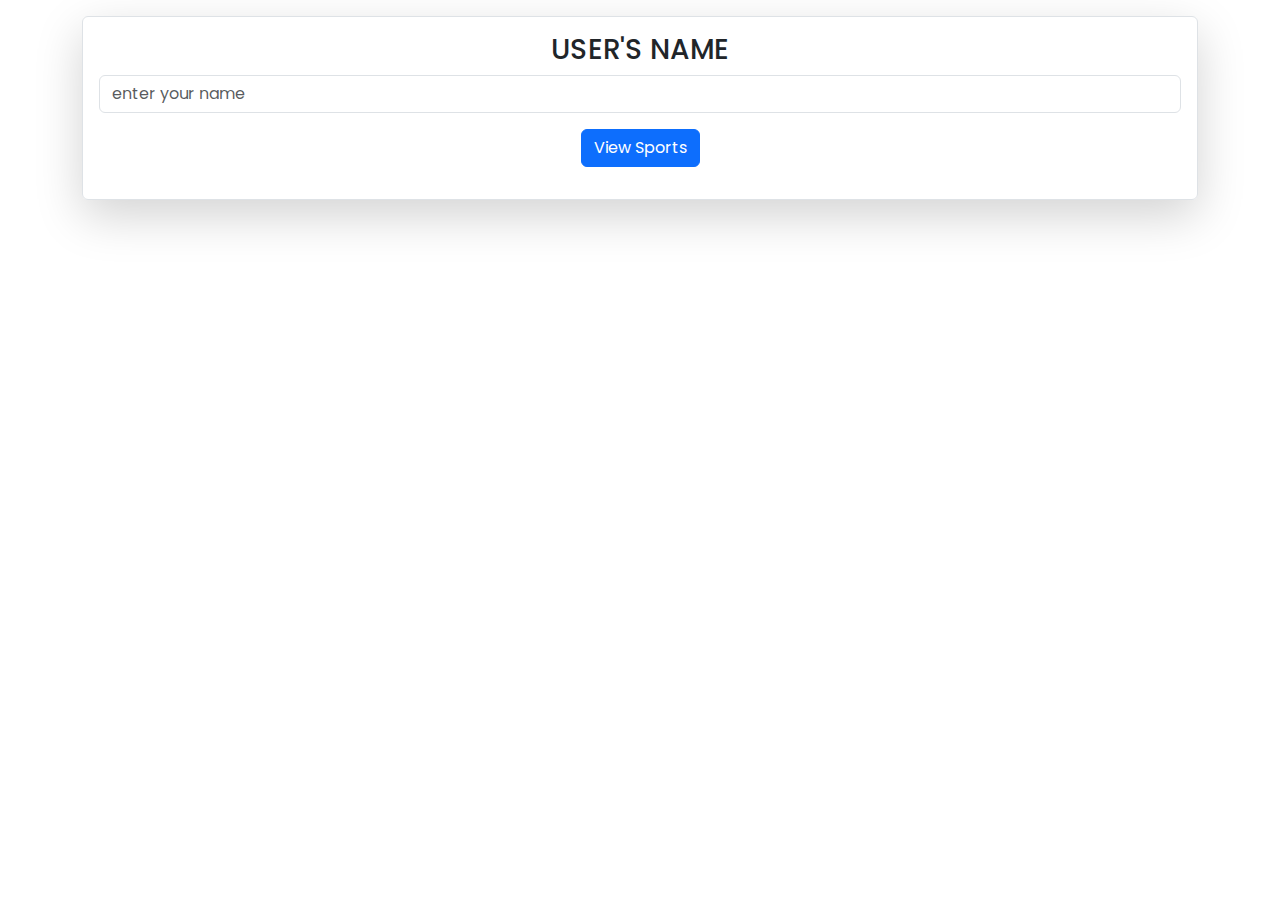
<file: index.html>
<!DOCTYPE html>
<html lang="en">
<head>
  <meta charset="UTF-8" />
  <meta name="viewport" content="width=device-width, initial-scale=1.0" />
  <title>Sports Site</title>
  <link href="https://cdn.jsdelivr.net/npm/bootstrap@5.3.3/dist/css/bootstrap.min.css" rel="stylesheet">
  <link href="https://cdn.jsdelivr.net/npm/bootstrap-icons@1.10.5/font/bootstrap-icons.css" rel="stylesheet">
  <link rel="stylesheet" href="./index.css">
  <style>
    .category-card{
      height: 200px;

      background-position: center;
      background-size: cover;
      background-repeat: no-repeat;

    }

    .card-title{
      background: rgba(0, 0, 0, 0.5); 
    }

  </style>
</head>
<body>

  <div class="container-fluid mt-4">
    <div class="border-bottom pb-2 mb-3">
      <h1 class="text-start">
        Hello, <span id="username" class="h5 fw-normal text-muted">username</span>
      </h1>
    </div>
  </div>

  <div class="container mt-4">
    <h1>All Sports</h1>
    <hr>
    <div class="row sports"></div>
  </div>
  
  

  <script src="./js/index.js" type="module" defer></script>
  <script src="https://cdn.jsdelivr.net/npm/bootstrap@5.3.3/dist/js/bootstrap.bundle.min.js"></script>
</body>
</html>
</file>
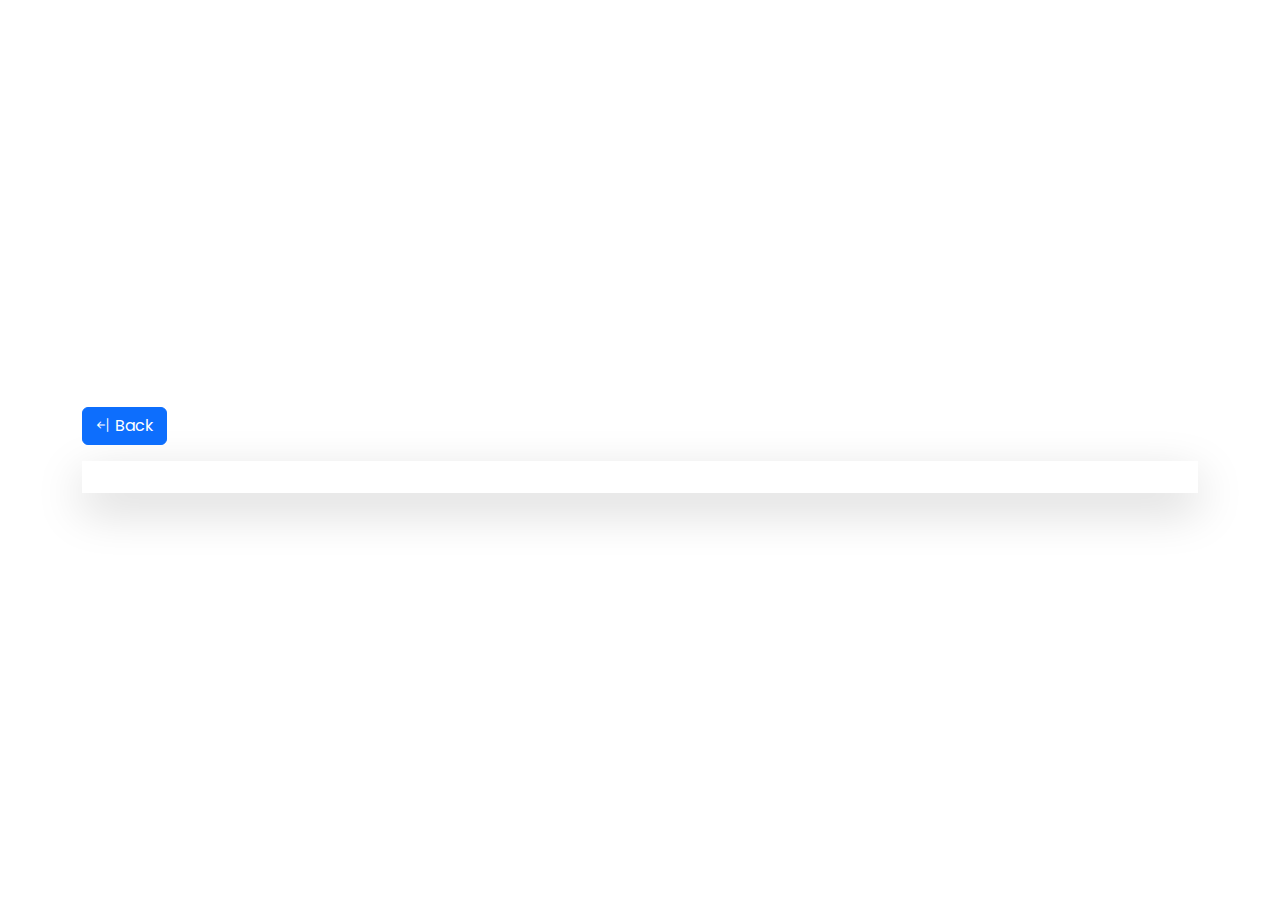
<file: html/description.html>
<!DOCTYPE html>
<html lang="en">
<head>
  <meta charset="UTF-8" />
  <meta name="viewport" content="width=device-width, initial-scale=1.0" />
  <title>Form</title>
  <link href="https://cdn.jsdelivr.net/npm/bootstrap@5.3.3/dist/css/bootstrap.min.css" rel="stylesheet">
  <link href="https://cdn.jsdelivr.net/npm/bootstrap-icons@1.10.5/font/bootstrap-icons.css" rel="stylesheet">
  <link rel="stylesheet" href="../index.css">
</head>
<body class="d-flex justify-content-center align-items-center min-vh-100" >

  <div class="container">
    <button id="backBtn" type="button" class="btn btn-primary mt-3"> <i class="bi bi-arrow-bar-left"></i> Back</button>
    <div class="message-box my-3"></div>

    <div class="mb-3 shadow-lg p-3 target-insert"> </div>
      
      
        
  </div>

  <script src="../js/description.js" type="module" defer></script>
  <script src="https://cdn.jsdelivr.net/npm/bootstrap@5.3.3/dist/js/bootstrap.bundle.min.js"></script>
</body>
</html>
</file>
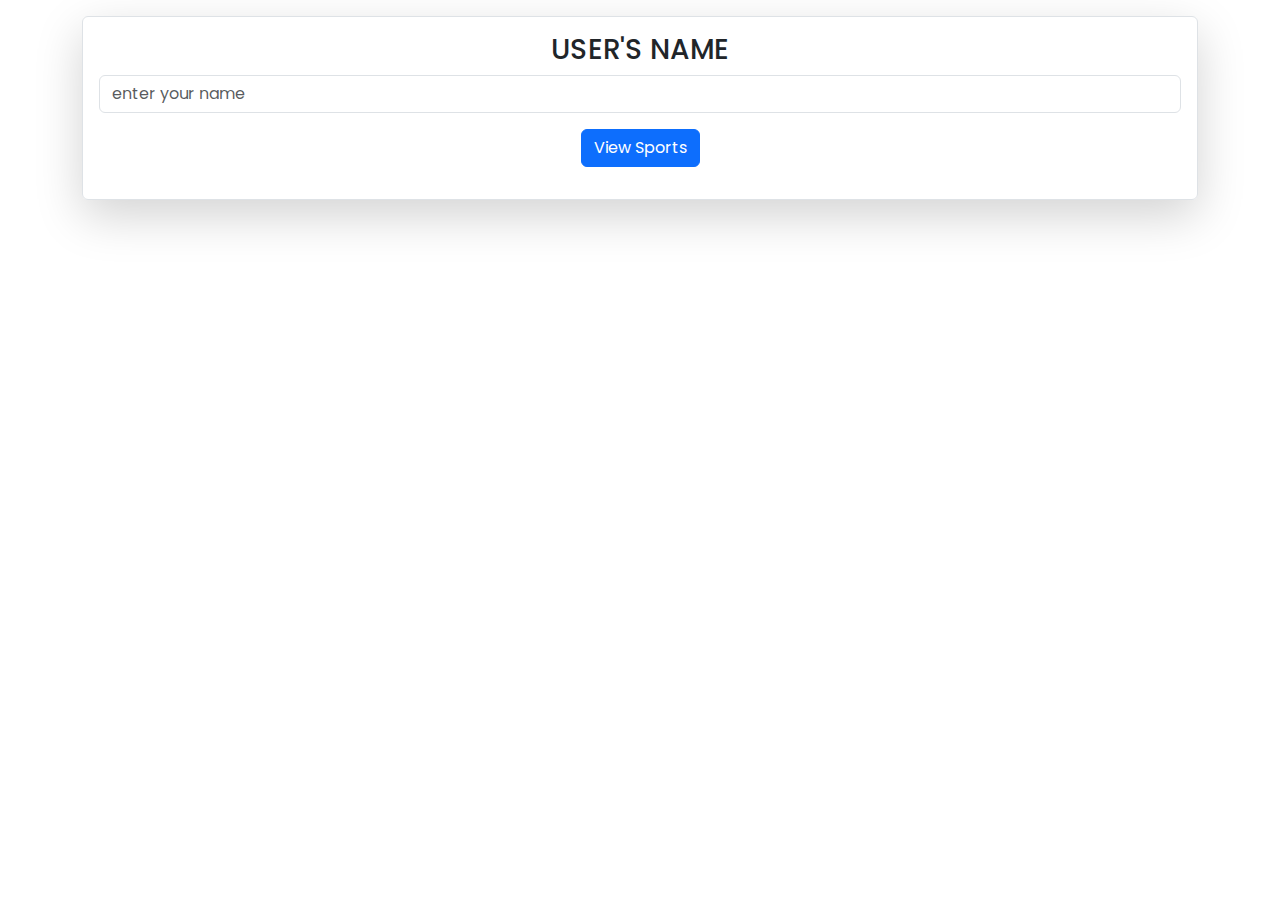
<file: html/form.html>
<!DOCTYPE html>
<html lang="en">
<head>
  <meta charset="UTF-8" />
  <meta name="viewport" content="width=device-width, initial-scale=1.0" />
  <title>Form</title>
  <link href="https://cdn.jsdelivr.net/npm/bootstrap@5.3.3/dist/css/bootstrap.min.css" rel="stylesheet">
  <link href="https://cdn.jsdelivr.net/npm/bootstrap-icons@1.10.5/font/bootstrap-icons.css" rel="stylesheet">
  <link rel="stylesheet" href="../index.css">
</head>
<body>

  <div class="container">

    <div class="message-box my-3"></div>

    <form class="p-3 border rounded shadow-lg">
        <h1 class="fs-3 text-uppercase text-center">User's Name</h1>
        <div class="mb-3">
            <input id="username" type="text" class="form-control" placeholder="enter your name">
        </div>
        <div class="mb-3 text-center">
            <button class="btn btn-primary" type="submit">View Sports</button>
        </div>
    </form>
  </div>

  <script src="../js/form.js" type="module" defer></script>
  <script src="https://cdn.jsdelivr.net/npm/bootstrap@5.3.3/dist/js/bootstrap.bundle.min.js"></script>
</body>
</html>
</file>
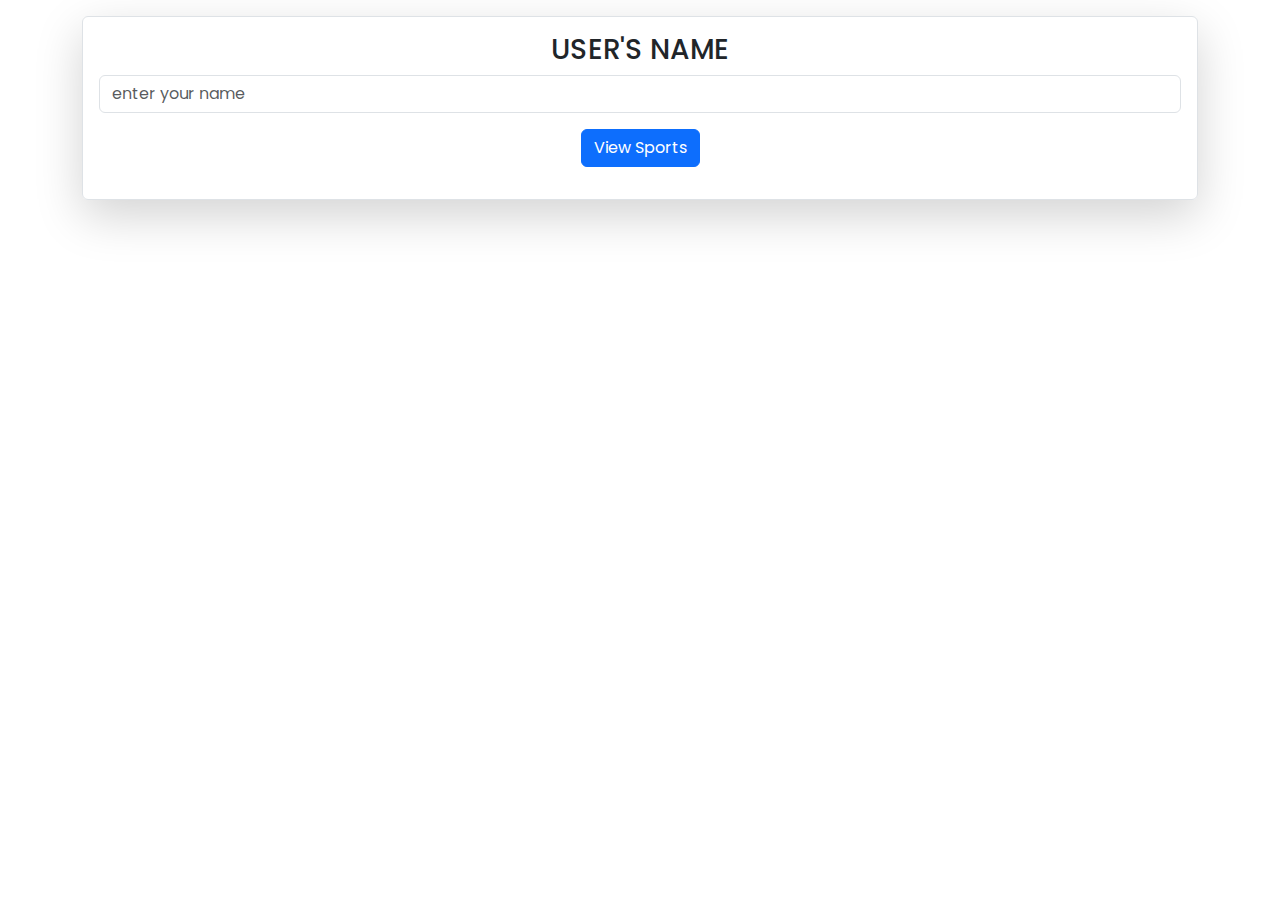
<file: html/players.html>
<!DOCTYPE html>
<html lang="en">
<head>
  <meta charset="UTF-8" />
  <meta name="viewport" content="width=device-width, initial-scale=1.0" />
  <title>View</title>
  <link href="https://cdn.jsdelivr.net/npm/bootstrap@5.3.3/dist/css/bootstrap.min.css" rel="stylesheet">
  <link href="https://cdn.jsdelivr.net/npm/bootstrap-icons@1.10.5/font/bootstrap-icons.css" rel="stylesheet">
  <link rel="stylesheet" href="../index.css">
  <style>
    .category-card{
      height: 200px;

      background-position: top;
      background-size: cover;
      background-repeat: no-repeat;

    }

    .card-title{
      background: rgba(0, 0, 0, 0.5); 
    }

  </style>
</head>
<body>

  <div class="container">
    <div class="border-bottom my-3 p-2 text-uppercase d-flex align-items-center justify-content-between" >
      <h1 class="heading">Players</h1>
      <button id="backbtn" class="btn btn-sm mx-1 btn-primary my-3"> <i class="bi bi-arrow-bar-left"></i> Back</button>
    </div>
    <div class="row players"></div>
  </div>

  <script src="../js/players.js" type="module" defer></script>
  <script src="https://cdn.jsdelivr.net/npm/bootstrap@5.3.3/dist/js/bootstrap.bundle.min.js"></script>
</body>
</html>
</file>
<file: index.css>
@import url("https://fonts.googleapis.com/css2?family=Poppins:wght@200;300;400;500;600;700&display=swap");
*{
    font-family: Poppins, "Segoe UI", Roboto, Oxygen, Ubuntu, Cantarell, "Open Sans", "Helvetica Neue", sans-serif;
}
</file>
